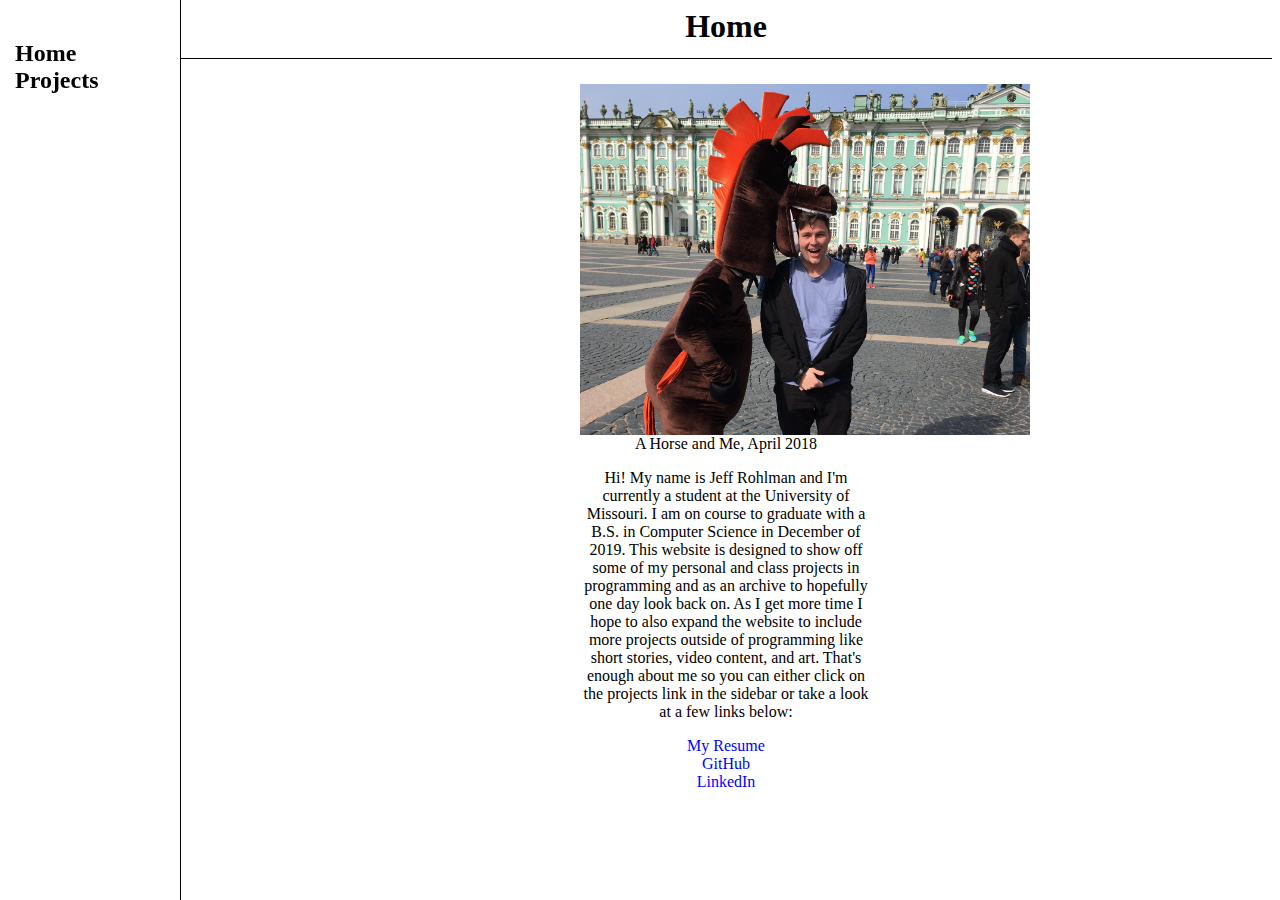
<file: index.html>
<html>
  <head>
    <title>Home of Jeff Rohlman</title>
    <link rel="stylesheet" href="utility/utility.css">
  </head>
  <body>
  	<div id="sidebar">
  		<h2><a href = "/">Home</a></h2>
		<h2><a href = "/projects">Projects</a></h2>
  	</div>
  	<div id="notsidebar">
    	<div id = "header">
    		<h1>Home</h1>
    	</div>
    	<div id = "content">
    		<img src="utility\me.JPG" alt="April 2018" width="450px" class="aligncenter"></img>
    		<p class="aligncenter" style="text-align: center; margin-top: 0;">A Horse and Me, April 2018</p>

    		<p style="text-align: center;">Hi! My name is Jeff Rohlman and I'm currently a student at the University of Missouri.  I am on course to graduate with a B.S. in Computer Science in December of 2019.  This website is designed to show off some of my personal and class projects in programming and as an archive to hopefully one day look back on.  As I get more time I hope to also expand the website to include more projects outside of programming like short stories, video content, and art. That's enough about me so you can either click on the projects link in the sidebar or take a look at a few links below:</p>

    		<p style="text-align: center; margin: 0;"><a style="text-decoration: none; color: blue;" href="utility/resume.pdf" target="_blank">My Resume</a></p>
    		<p style="text-align: center; margin: 0;"><a style="text-decoration: none; color: blue;" href="https://github.com/jeffrohlman" target="_blank">GitHub</a></p>
    		<p style="text-align: center; margin: 0;"><a style="text-decoration: none; color: blue;" href="https://www.linkedin.com/in/jeffrohlman/" target="_blank">LinkedIn</a></p>
    	</div>
  	</div>
  </body>
</html>
</file>
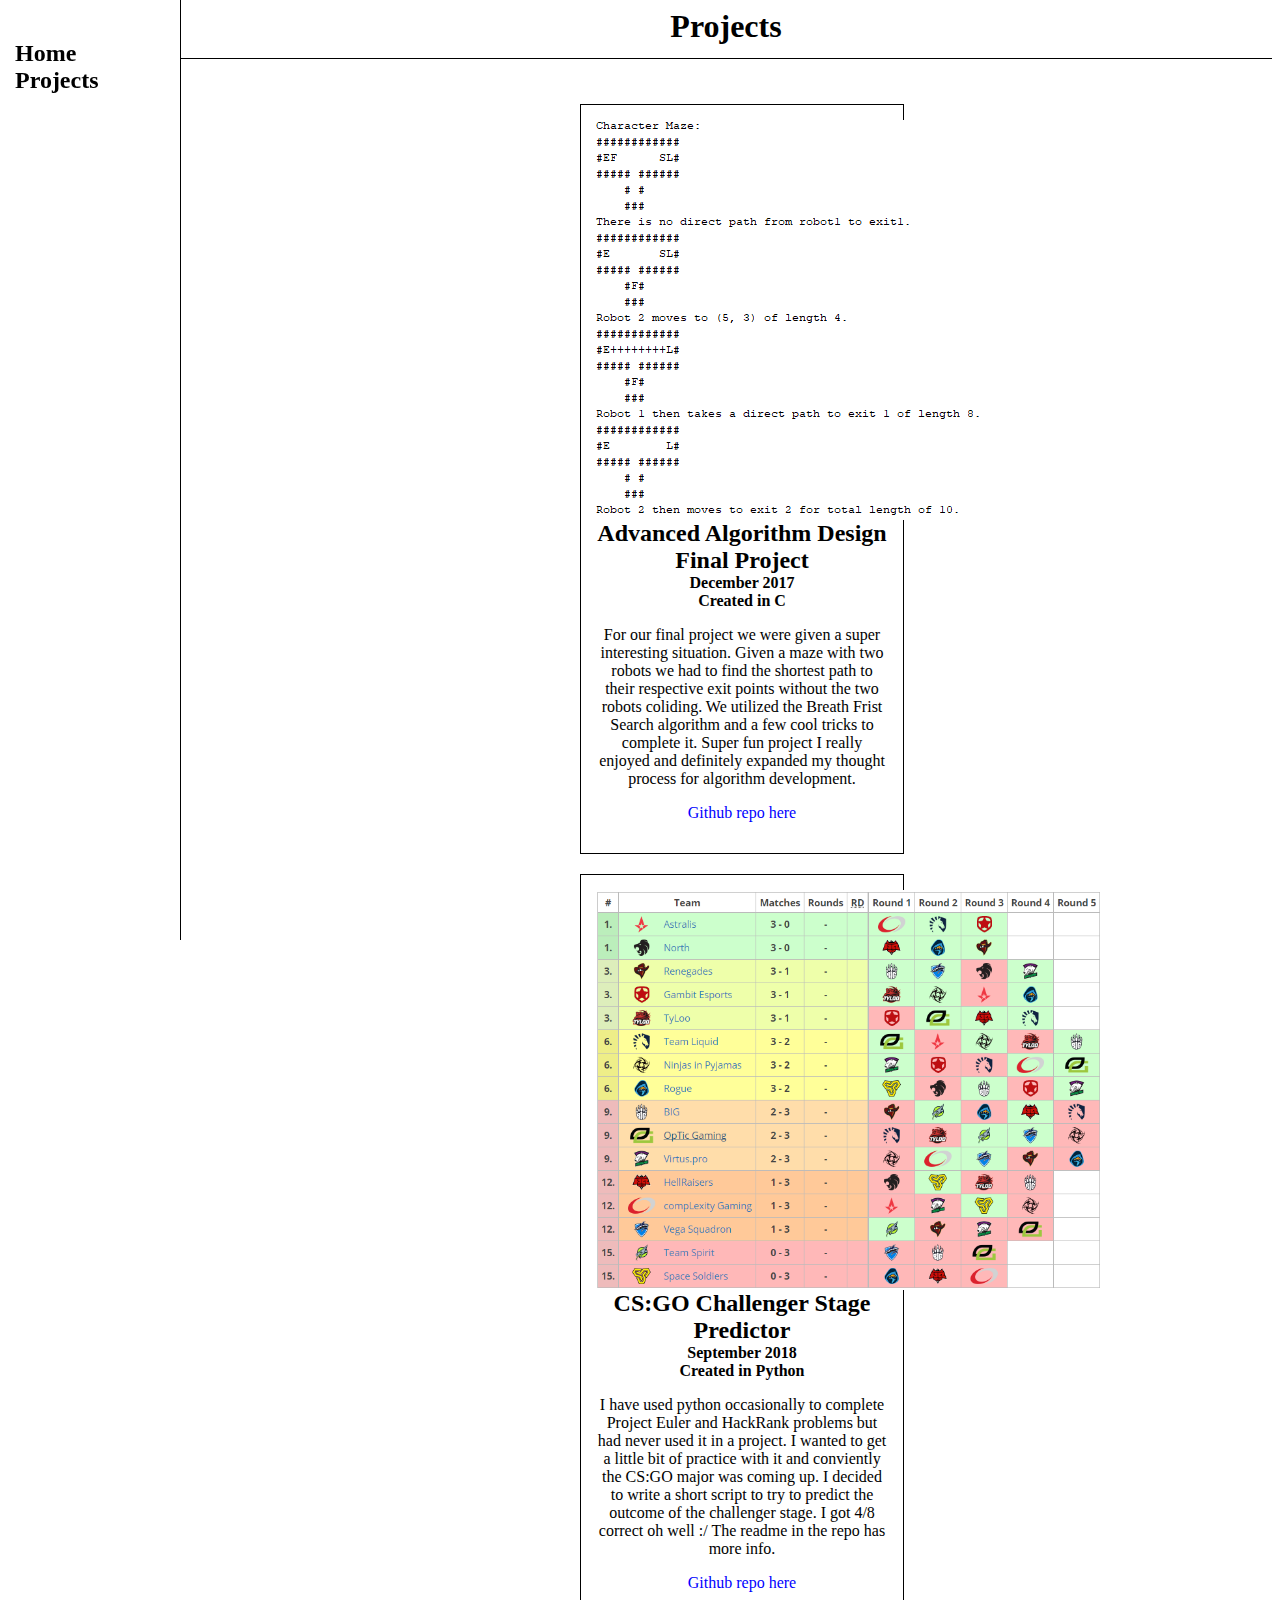
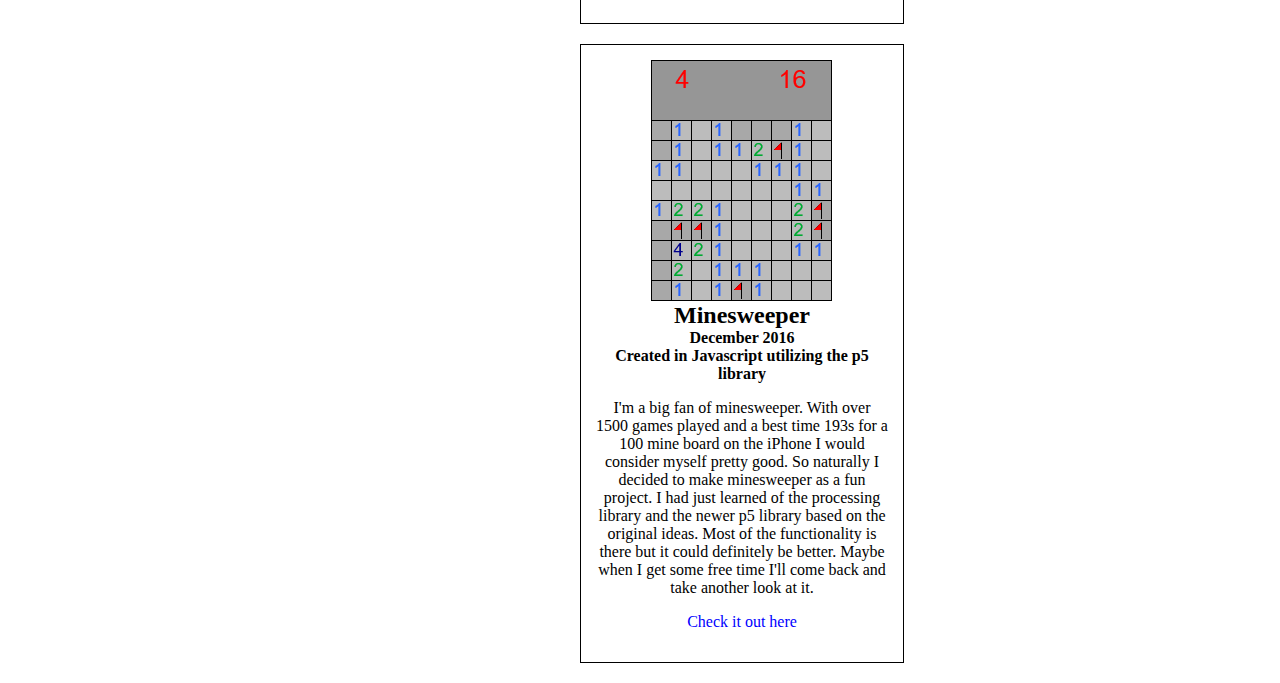
<file: projects/index.html>
<html>
  <head>
    <title>Projects</title>
    <link rel="stylesheet" href="../utility/utility.css">
  </head>
  <body>
  	<div id="sidebar">
      <h2><a href = "/">Home</a></h2>
      <h2><a href = "/projects">Projects</a></h2>
  	</div>
  	<div id="notsidebar">
    	<div id = "header">
        <h1>Projects</h1>
    	</div>
    	<div id = "content">
        <div class="projectpane">
          <img src="cs3050.PNG" alt="3050 Final Project" class="aligncenter"></img>
          <h2 style="margin: 0; text-align: center;">Advanced Algorithm Design Final Project</h2>
          <h4 style="margin: 0; text-align: center;">December 2017</h4>
          <h4 style="margin: 0; text-align: center;">Created in C</h4>
          <p style="text-align: center;">For our final project we were given a super interesting situation. Given a maze with two robots we had to find the shortest path to their respective exit points without the two robots coliding.  We utilized the Breath Frist Search algorithm and a few cool tricks to complete it. Super fun project I really enjoyed and definitely expanded my thought process for algorithm development.</p>
          <p style="text-align: center;"><a style="text-decoration: none; color: blue;" href="https://github.com/jeffrohlman/CS3050_Final_Project" target="_blank">Github repo here</a></p>
        </div>

        <div class="projectpane">
          <img src="csgo.PNG" alt="CS:GO Predictor" class="aligncenter" height="400px"></img>
          <h2 style="margin: 0; text-align: center;">CS:GO Challenger Stage Predictor</h2>
          <h4 style="margin: 0; text-align: center;">September 2018</h4>
          <h4 style="margin: 0; text-align: center;">Created in Python</h4>
          <p style="text-align: center;">I have used python occasionally to complete Project Euler and HackRank problems but had never used it in a project.  I wanted to get a little bit of practice with it and conviently the CS:GO major was coming up.  I decided to write a short script to try to predict the outcome of the challenger stage.  I got 4/8 correct oh well :/ The readme in the repo has more info.</p>
          <p style="text-align: center;"><a style="text-decoration: none; color: blue;" href="https://github.com/jeffrohlman/CS-GO-Challenger-Stage-Predictor" target="_blank">Github repo here</a></p>
        </div>

        <div class="projectpane">
      		<img src="minesweeper\mines.PNG" alt="Minesweeper" class="aligncenter"></img>
          <h2 style="margin: 0; text-align: center;">Minesweeper</h2>
          <h4 style="margin: 0; text-align: center;">December 2016</h4>
          <h4 style="margin: 0; text-align: center;">Created in Javascript utilizing the p5 library</h4>
          <p style="text-align: center;">I'm a big fan of minesweeper.  With over 1500 games played and a best time 193s for a 100 mine board on the iPhone I would consider myself pretty good.  So naturally I decided to make minesweeper as a fun project.  I had just learned of the processing library and the newer p5 library based on the original ideas.  Most of the functionality is there but it could definitely be better.  Maybe when I get some free time I'll come back and take another look at it.</p>
          <p style="text-align: center;"><a style="text-decoration: none; color: blue;" href="minesweeper" target="_blank">Check it out here</a></p>
        </div>
    	</div>
  	</div>
  </body>
</html>
</file>
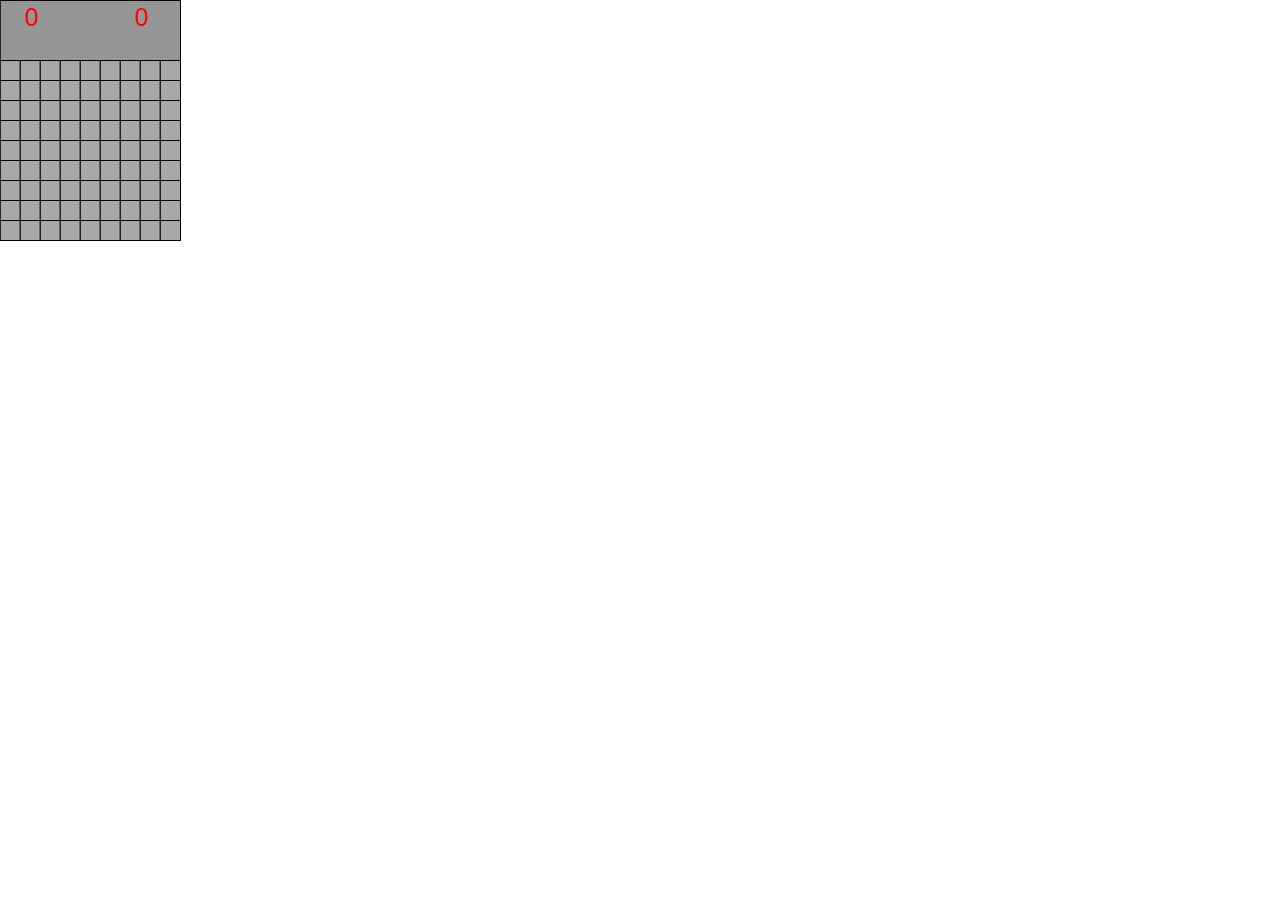
<file: projects/minesweeper/index.html>
<!DOCTYPE html>
<html>
  <head>
    <meta charset="UTF-8">
    <title>Minesweeper - Jeff Rohlman</title>
    <script src="p5.js" type="text/javascript"></script>
    <script src="p5.dom.js" type="text/javascript"></script>
    <script src="p5.sound.js" type="text/javascript"></script>
	  <script src="minesweeper/Square.js" type="text/javascript"></script>
    <script src="minesweeper/minesweeper.js" type="text/javascript"></script>
    <style> body {padding: 0; margin: 0;} canvas {vertical-align: top;} </style>
  </head>
  <body oncontextmenu="return false;">
  </body>
</html>
</file>
<file: utility/utility.css>
#sidebar{
	height: 100%;
	width: 150px;
	position: fixed;
	z-index: 1;
	top: 0;
	left: 0;
	border-right: 1px black solid;
	padding-top: 40px;
	padding-left: 15px;
	padding-right: 15px;
	overflow-x: hidden;
}

#sidebar h2{
	margin: 0;
}

#sidebar h2 a{
	text-decoration: none;
	color: black;
}

#notsidebar{
	margin-left: 172px;
}

#header{
	width: 100%;
	height: 50px;
	text-align: center;
	border-bottom: 1px solid black;
	z-index: 1;
	overflow-x: hidden;
}

#header h1{
	margin: 0;
}

#content{
	padding-left: 400px;
	padding-right: 400px;
	padding-top: 25px;
}

.aligncenter{
	display: block;
    margin-left: auto;
    margin-right: auto;
}

.projectpane {
	height: auto;
	width: 100%;
	border: 1px black solid;
	margin-top: 20px;
	margin-bottom: 20px;
	padding: 15px;
}
</file>
